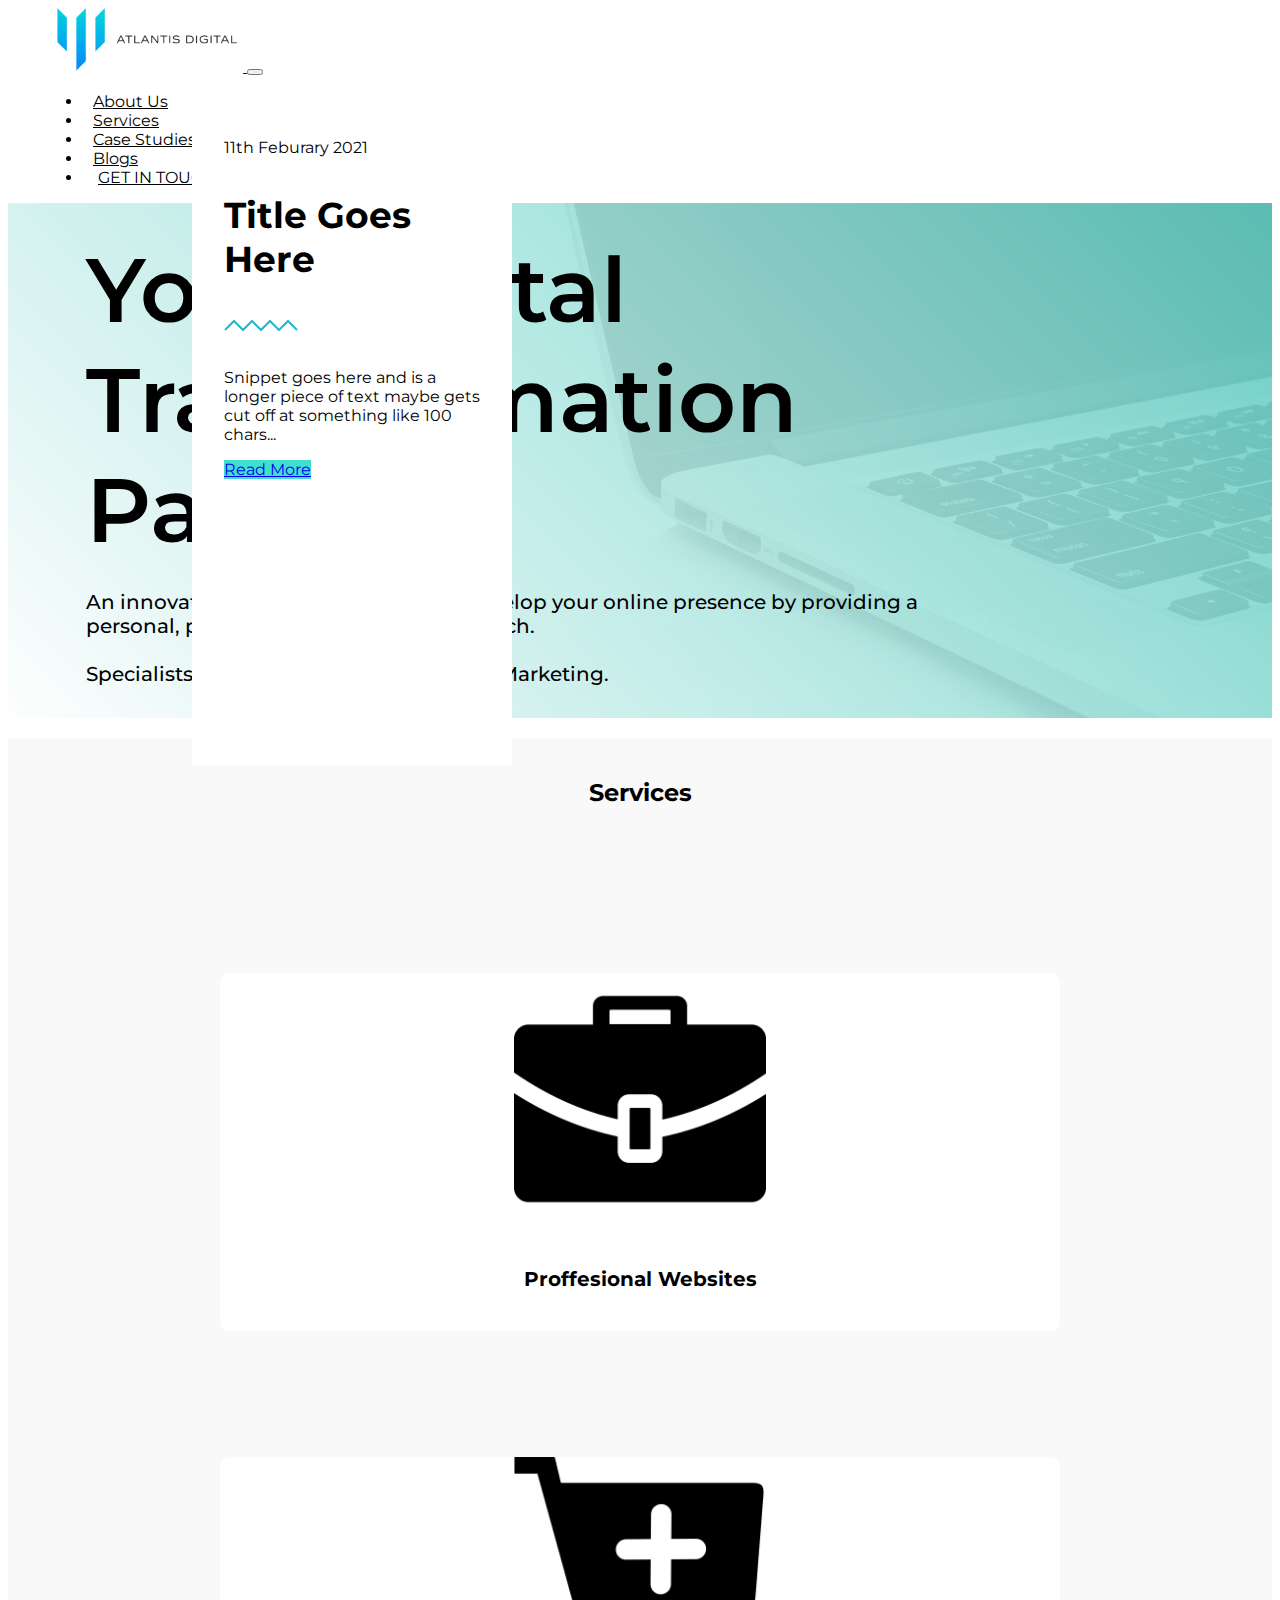
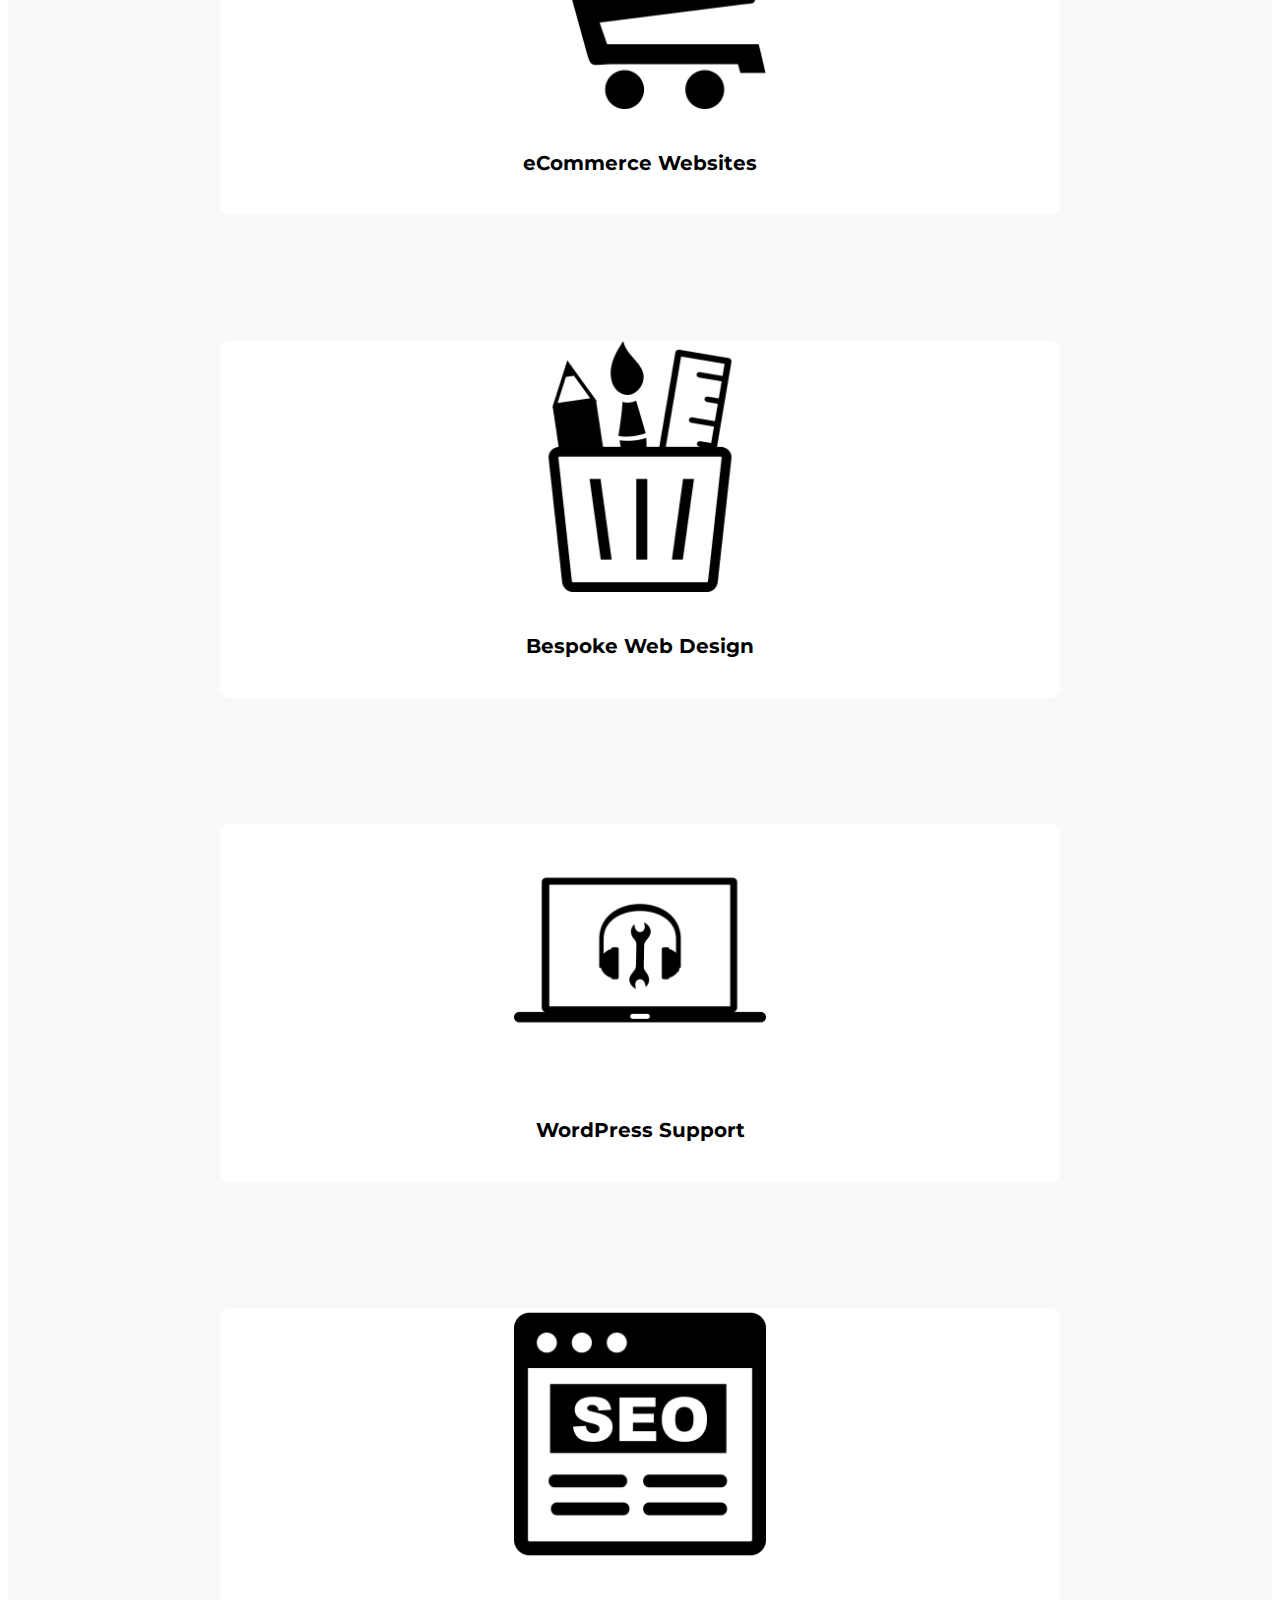
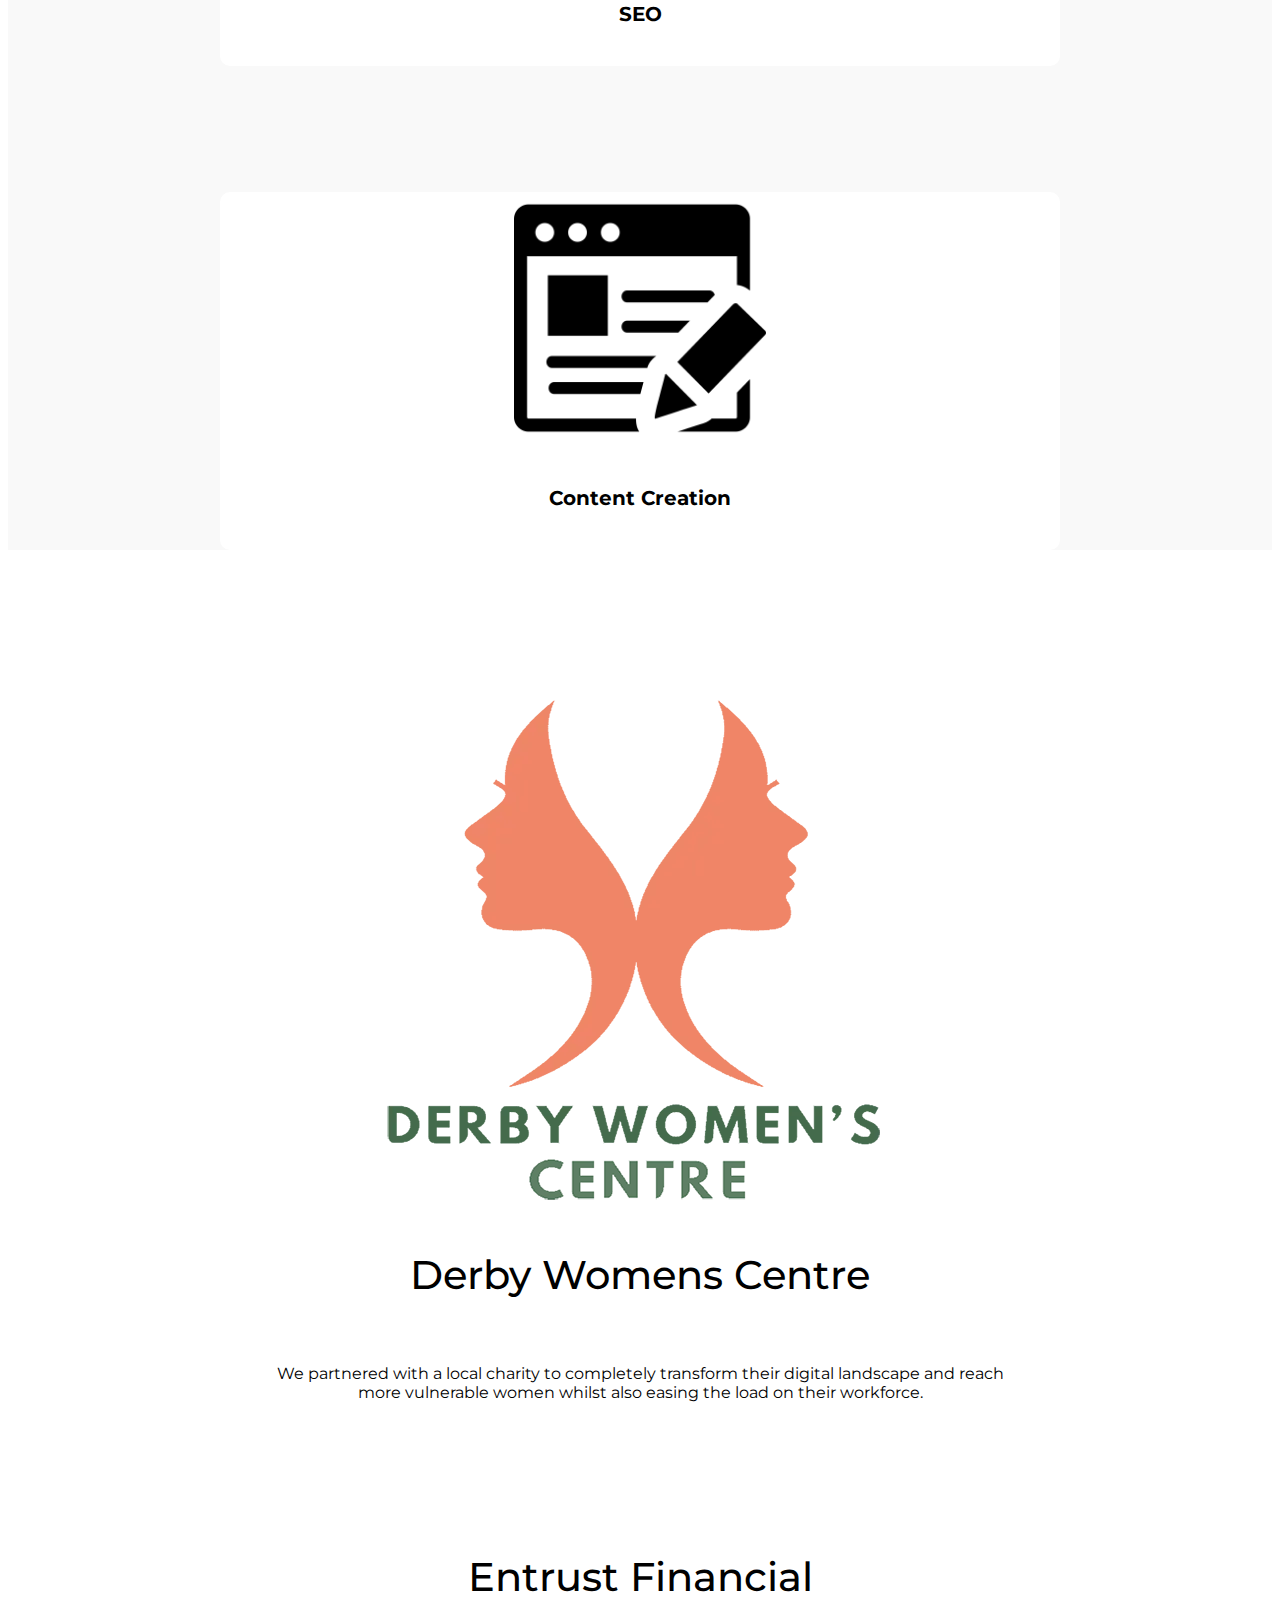
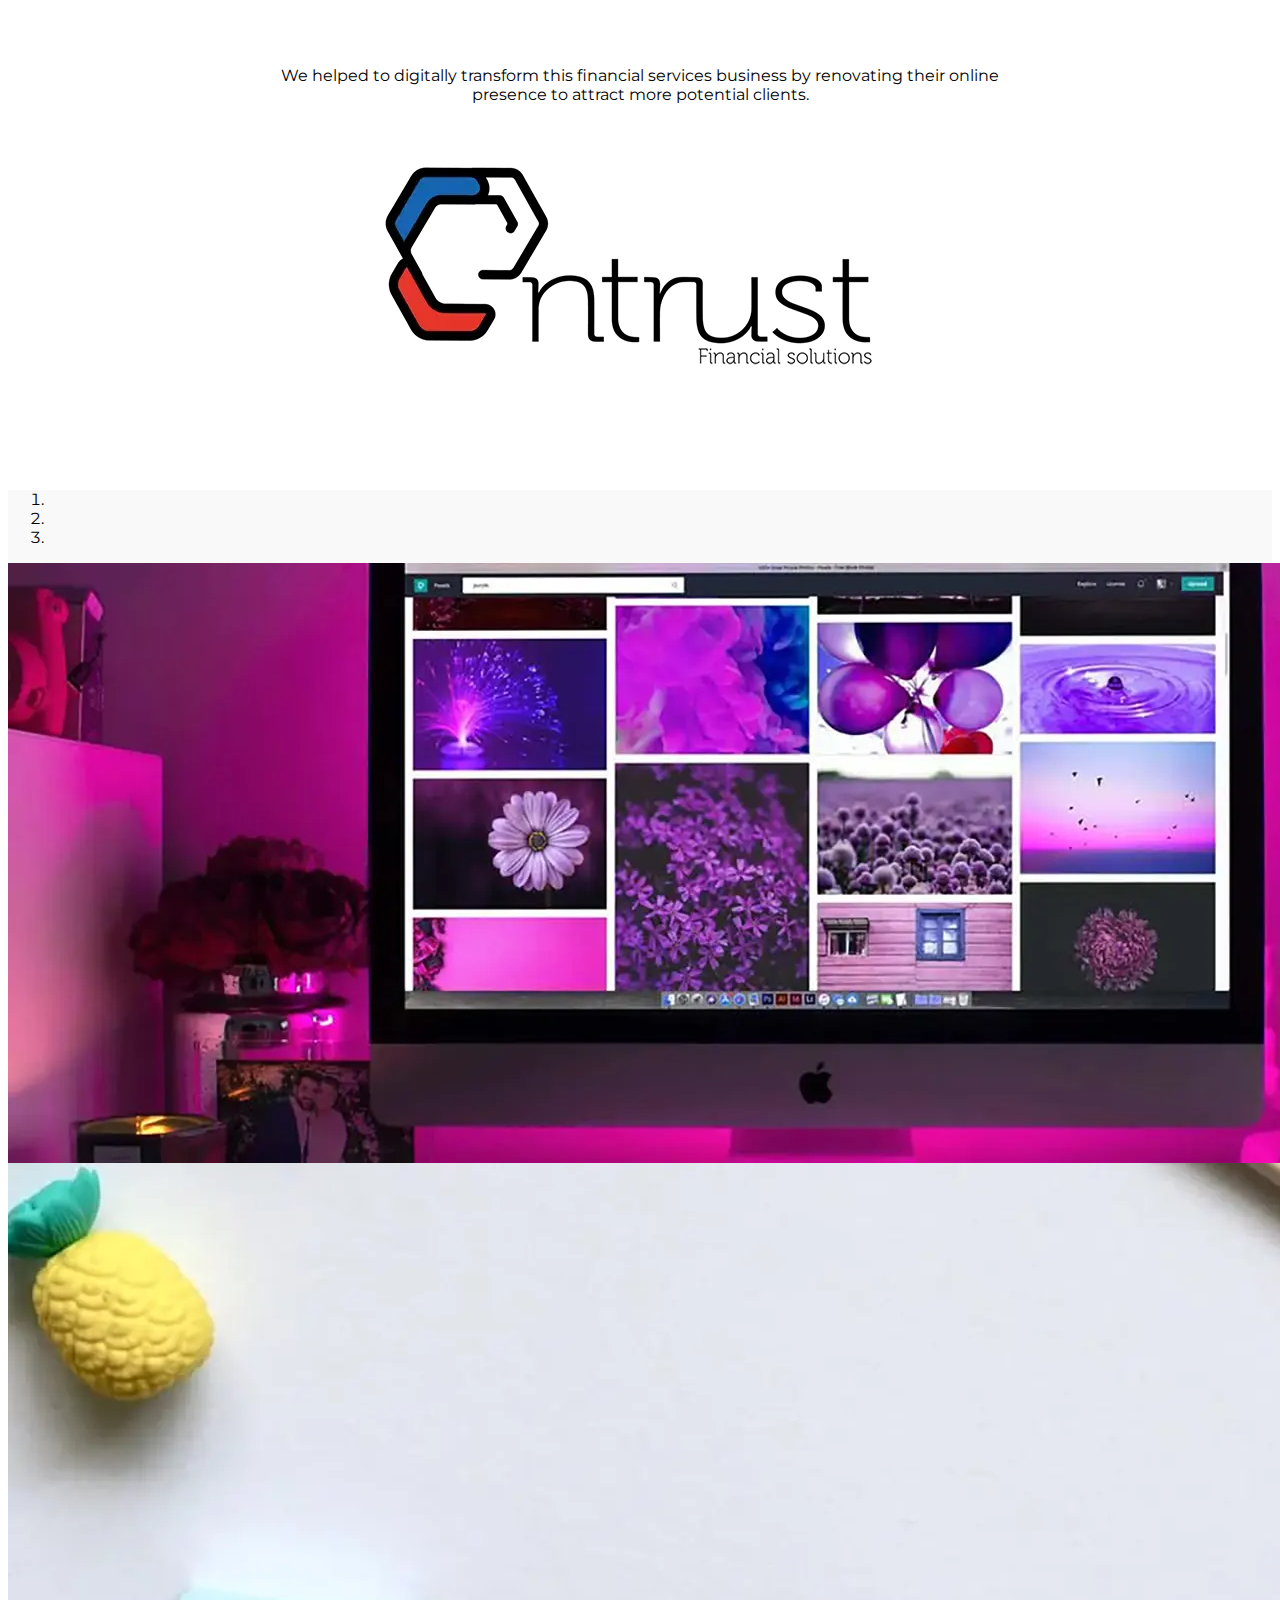
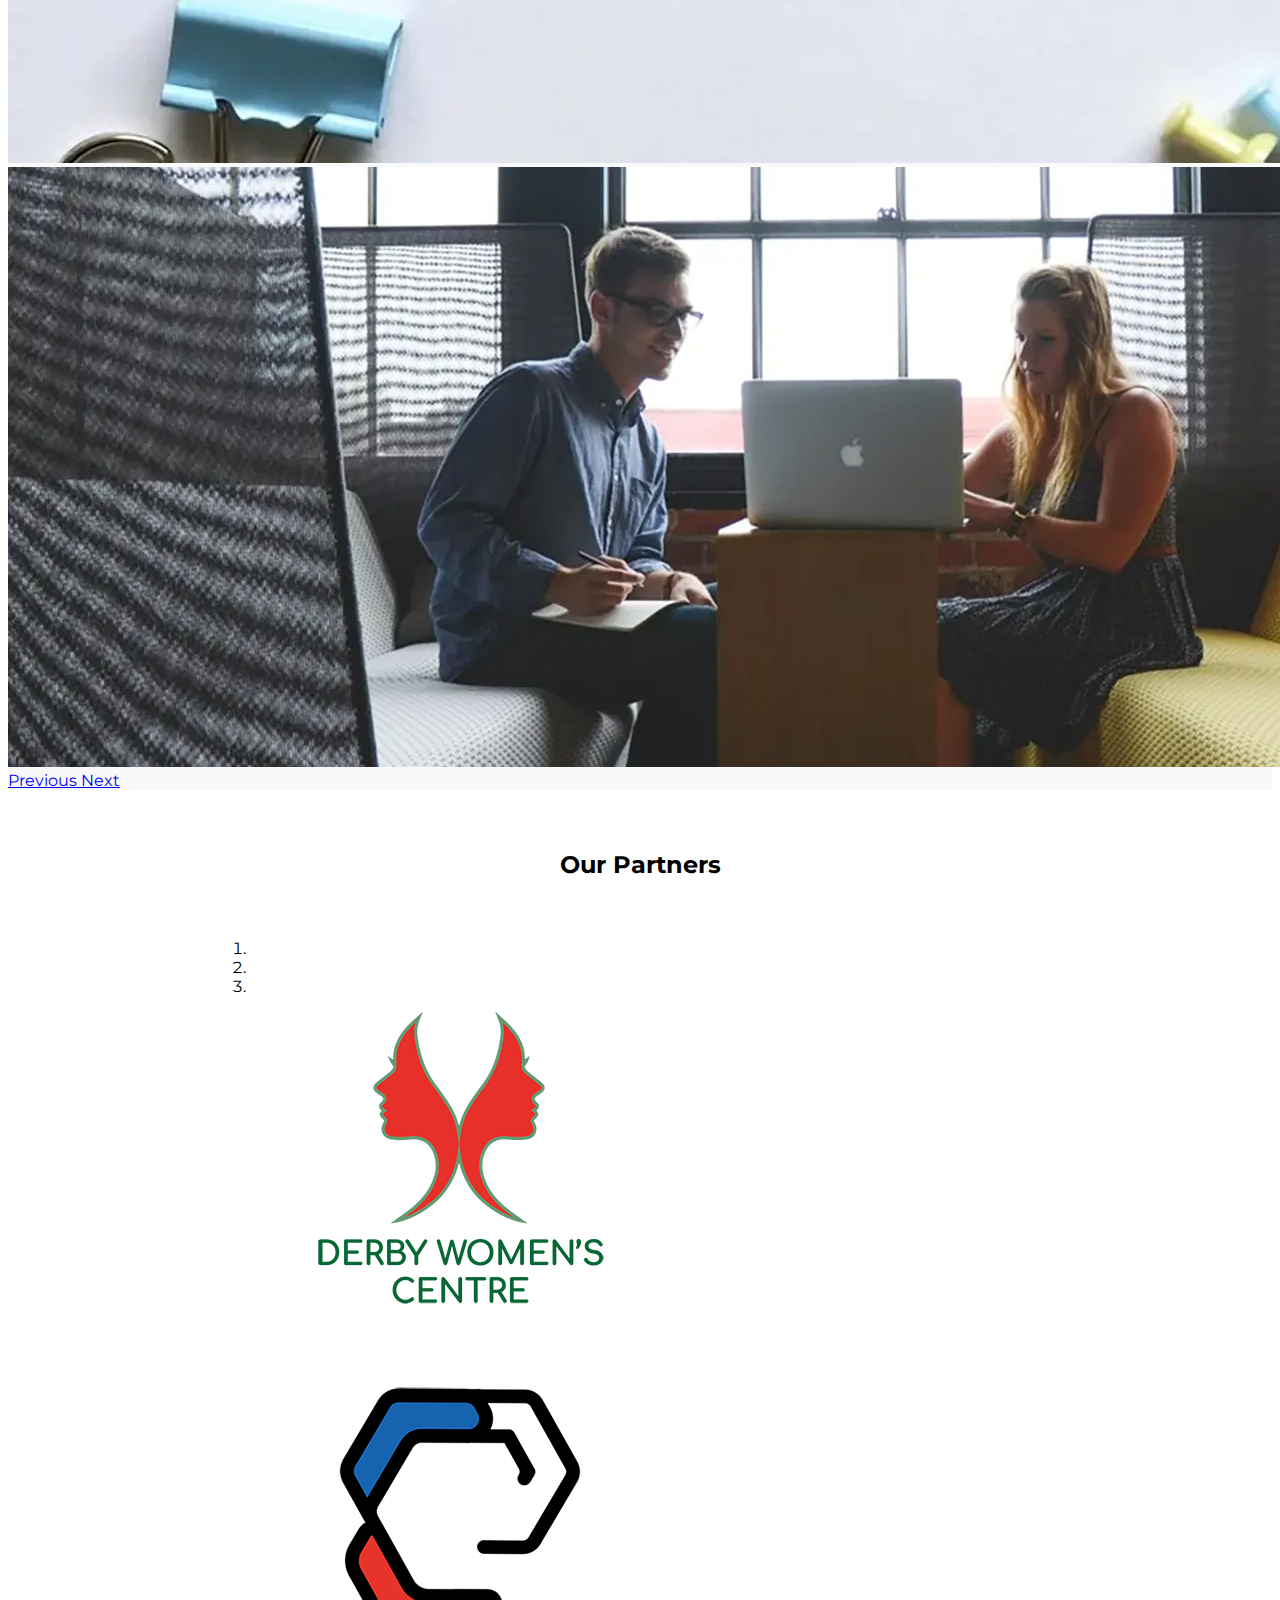
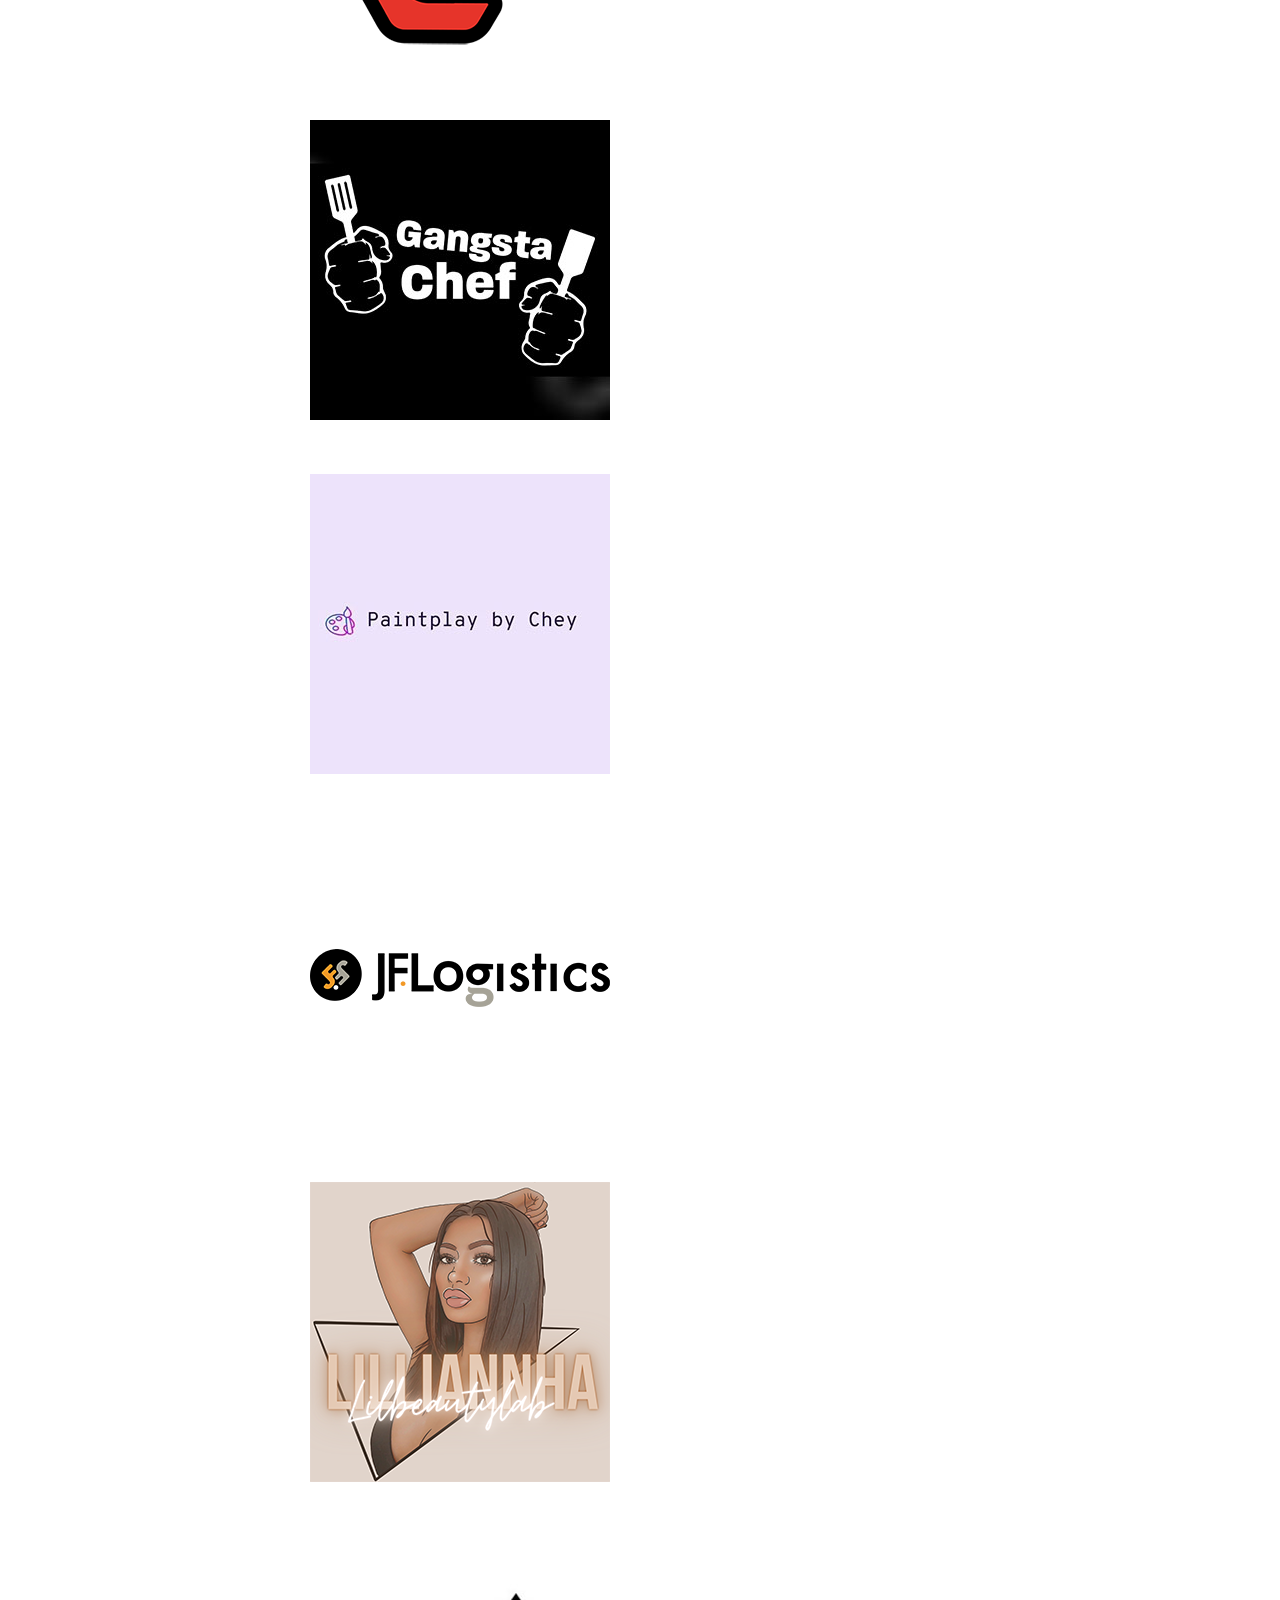
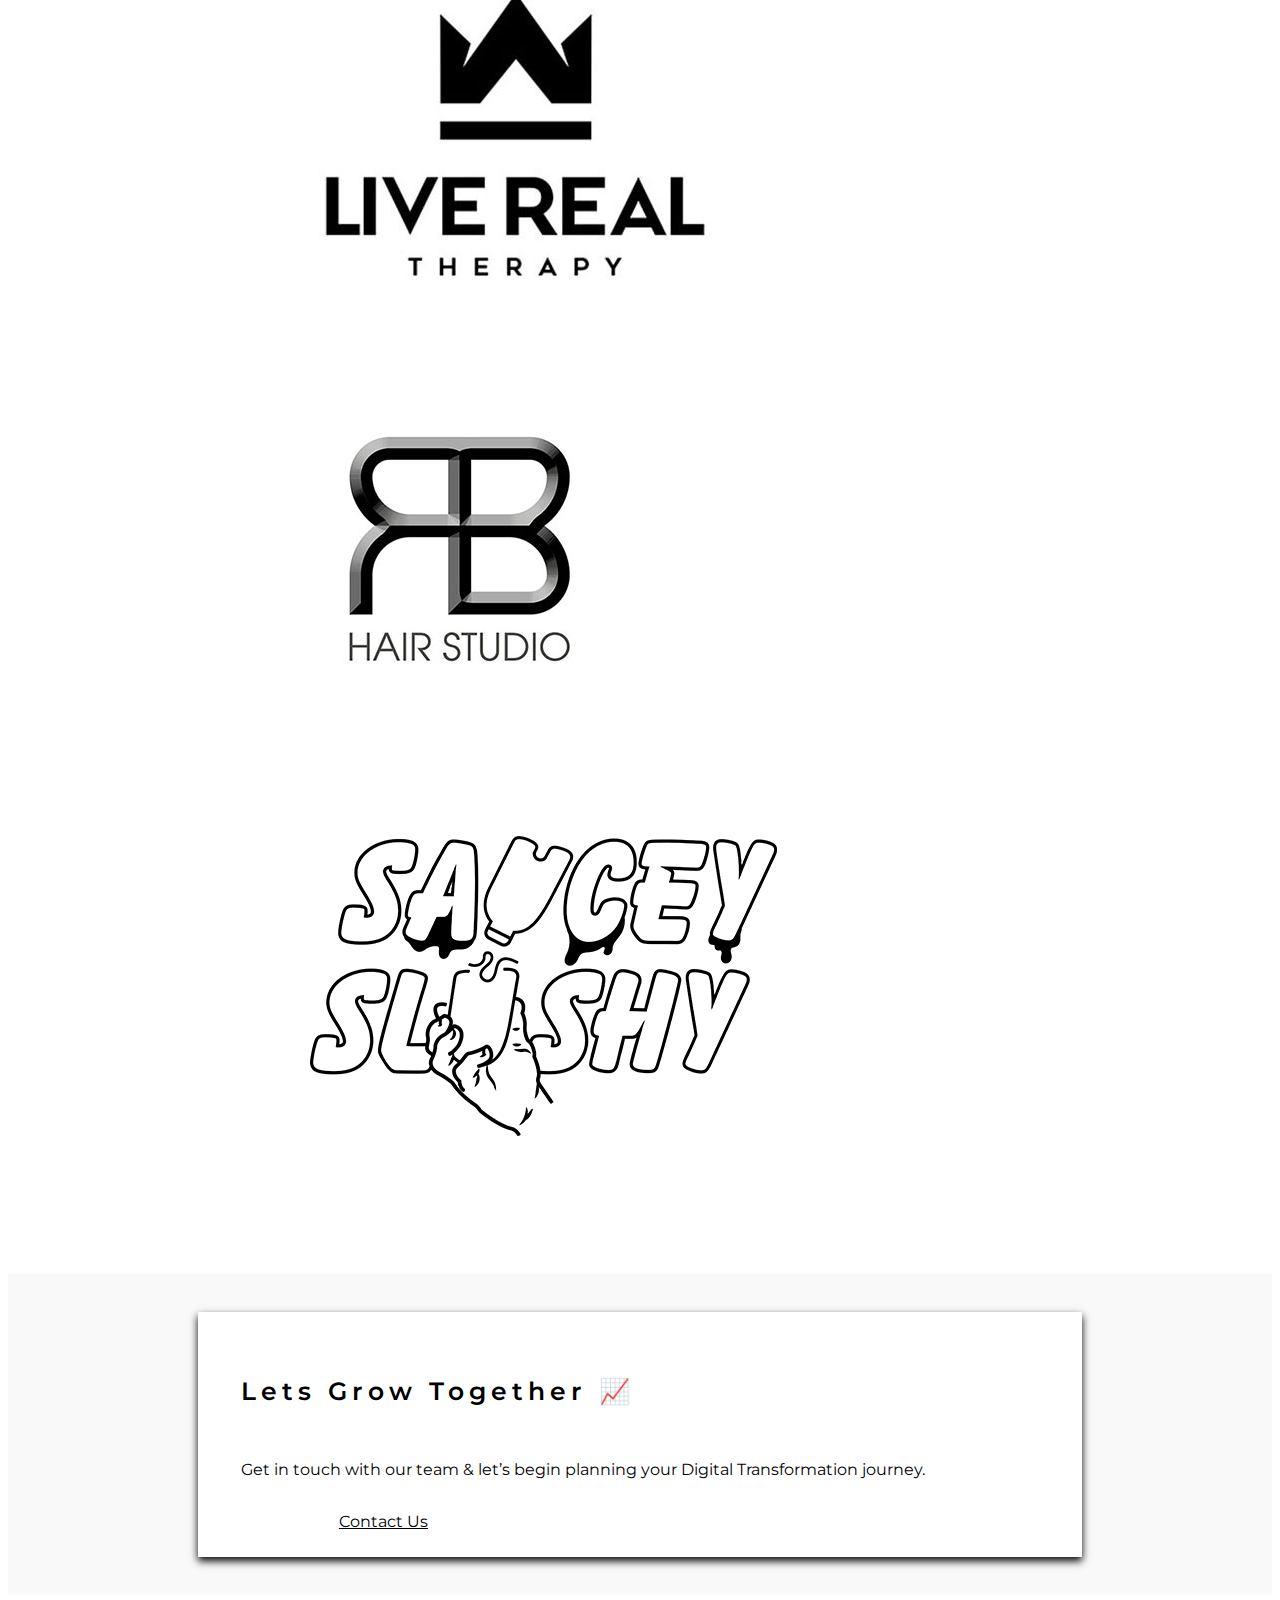
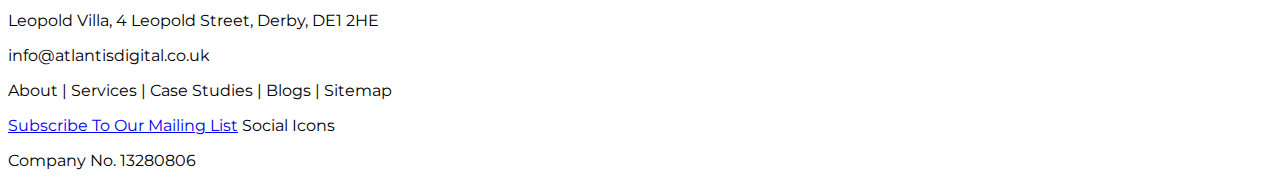
<file: index.html>
<!DOCTYPE html>
<html lang="en">
  <head>
    <meta charset="UTF-8" />
    <meta http-equiv="X-UA-Compatible" content="IE=edge" />
    <meta name="viewport" content="width=device-width, initial-scale=1.0" />
    <title>Atlantis Digital</title>
    <link
      rel="stylesheet"
      href="https://cdn.jsdelivr.net/npm/bootstrap@4.6.0/dist/css/bootstrap.min.css"
      integrity="sha384-B0vP5xmATw1+K9KRQjQERJvTumQW0nPEzvF6L/Z6nronJ3oUOFUFpCjEUQouq2+l"
      crossorigin="anonymous"
    />
    <link rel="preconnect" href="https://fonts.googleapis.com" />
    <link rel="preconnect" href="https://fonts.gstatic.com" crossorigin />
    <link
      href="https://fonts.googleapis.com/css2?family=Montserrat:wght@300;400;600;900&display=swap"
      rel="stylesheet"
    />
    <link rel="stylesheet" href="styles/styles.css" />
  </head>
  <body>
    <nav class="navbar navbar-expand-lg navbar-light">
      <div class="container-fluid nav-container">
        <a href="/index.html" class="navbar-brand">
          <img
            src="./images/cropped-logo.webp"
            alt="Atlantis Digital Logo"
            class="logo"
          />
        </a>
        <button
          class="navbar-toggler"
          type="button"
          data-toggle="collapse"
          data-target="#navbarNav"
          aria-controls="navbarNav"
          aria-expanded="false"
          aria-label="Toggle navigation"
        >
          <span class="navbar-toggler-icon"></span>
        </button>
        <div class="collapse navbar-collapse" id="navbarNav">
          <ul class="nav navbar-nav ml-auto">
            <li class="nav-item">
              <a class="nav-link" href="/about.html">About Us</a>
            </li>
            <li class="nav-item">
              <a class="nav-link" href="/services.html">Services</a>
            </li>
            <li class="nav-item">
              <a class="nav-link" href="/case-studies.html">Case Studies</a>
            </li>
            <li class="nav-item">
              <a class="nav-link" href="/blog.html">Blogs</a>
            </li>
            <li class="nav-item">
              <a class="btn btn-outline-primary git-btn" href="/contact.html"
                >GET IN TOUCH</a
              >
            </li>
          </ul>
        </div>
      </div>
    </nav>
    <main>
      <div class="jumbotron jumbo-image">
        <div class="container jumbo-cont">
          <h1 class="jumbo-heading">Your Digital Transformation Partner.</h1>
          <p class="jumbo-para">
            An innovative agency helping you to develop your online presence by
            providing a personal, professional & collaborative touch.
          </p>
          <p class="jumbo-para">
            Specialists in Web Design, SEO & Digital Marketing.
          </p>
        </div>
      </div>
      <section class="bg-1">
        <div class="cont-restrict">
          <h2 class="section-title">Services</h2>
          <div class="row">
            <div class="col services-box">
              <img
                class="service-img"
                src="/images/briefcase.webp"
                alt="service image"
              />
              <h3>Proffesional Websites</h3>
            </div>
            <div class="col services-box">
              <img
                class="service-img"
                src="/images/cart-plus.webp"
                alt="service image"
              />
              <h3>eCommerce Websites</h3>
            </div>
            <div class="col services-box">
              <img
                class="service-img"
                src="/images/stationery.webp"
                alt="service image"
              />
              <h3>Bespoke Web Design</h3>
            </div>
          </div>
          <div class="row">
            <div class="col services-box bottom-box">
              <img
                class="service-img"
                src="/images/technical-support.webp"
                alt="service image"
              />
              <h3>WordPress Support</h3>
            </div>
            <div class="col services-box bottom-box">
              <img
                class="service-img"
                src="/images/website-seo.webp"
                alt="service image"
              />
              <h3>SEO</h3>
            </div>
            <div class="col services-box bottom-box">
              <img
                class="service-img"
                src="/images/web-content.webp"
                alt="service image"
              />
              <h3>Content Creation</h3>
            </div>
          </div>
        </div>
      </section>
      <section class="bg-2">
        <div class="cont-restrict">
          <div class="row cs-row d-flex align-items-center">
            <div class="col">
              <img src="/images/DWC-Logo-Final.webp" alt="DWC Logo" />
            </div>
            <div class="col">
              <h2>Derby Womens Centre</h2>
              <p>
                We partnered with a local charity to completely transform their
                digital landscape and reach more vulnerable women whilst also
                easing the load on their workforce.
              </p>
            </div>
          </div>
          <div class="row cs-row d-flex align-items-center">
            <div class="col">
              <h2>Entrust Financial</h2>
              <p>
                We helped to digitally transform this financial services
                business by renovating their online presence to attract more
                potential clients.
              </p>
            </div>
            <div class="col">
              <img src="/images/Entrust-Logo-1024x416.webp" alt="" />
            </div>
          </div>
        </div>
      </section>
      <section class="bg-1">
        <div>
          <div
            id="carouselExampleIndicators"
            class="carousel slide"
            data-ride="carousel"
          >
            <ol class="carousel-indicators">
              <li
                data-target="#carouselExampleIndicators"
                data-slide-to="0"
                class="active"
              ></li>
              <li
                data-target="#carouselExampleIndicators"
                data-slide-to="1"
              ></li>
              <li
                data-target="#carouselExampleIndicators"
                data-slide-to="2"
              ></li>
            </ol>
            <div class="carousel-inner">
              <div class="carousel-item active">
                <img
                  class="d-block w-100"
                  src="images/test.webp"
                  alt="First slide"
                />
                <div class="blog-box">
                  <p class="date">11th Feburary 2021</p>
                  <h3>Title Goes Here</h3>
                  <img src="images/zigzag-1.png" alt="zigzag" />
                  <p>
                    Snippet goes here and is a longer piece of text maybe gets
                    cut off at something like 100 chars...
                  </p>
                  <a href="#" class="btn btn-lg btn-primary">Read More</a>
                </div>
              </div>
              <div class="carousel-item">
                <img
                  class="d-block w-100"
                  src="images/test1.webp"
                  alt="Second slide"
                />
                <div class="blog-box">
                  <p class="date">11th Feburary 2021</p>
                  <h3>Title Goes Here</h3>
                  <img src="images/zigzag-1.png" alt="zigzag" />
                  <p>
                    Snippet goes here and is a longer piece of text maybe gets
                    cut off at something like 100 chars...
                  </p>
                  <a href="#" class="btn btn-lg btn-primary">Read More</a>
                </div>
              </div>
              <div class="carousel-item">
                <img
                  class="d-block w-100"
                  src="images/test2.webp"
                  alt="Third slide"
                />
                <div class="blog-box">
                  <p class="date">11th Feburary 2021</p>
                  <h3>Title Goes Here</h3>
                  <img src="images/zigzag-1.png" alt="zigzag" />
                  <p>
                    Snippet goes here and is a longer piece of text maybe gets
                    cut off at something like 100 chars...
                  </p>
                  <a href="#" class="btn btn-lg btn-primary">Read More</a>
                </div>
              </div>
            </div>
            <a
              class="carousel-control-prev"
              href="#carouselExampleIndicators"
              role="button"
              data-slide="prev"
            >
              <span
                class="carousel-control-prev-icon"
                aria-hidden="true"
              ></span>
              <span class="sr-only">Previous</span>
            </a>
            <a
              class="carousel-control-next"
              href="#carouselExampleIndicators"
              role="button"
              data-slide="next"
            >
              <span
                class="carousel-control-next-icon"
                aria-hidden="true"
              ></span>
              <span class="sr-only">Next</span>
            </a>
          </div>
        </div>
      </section>
      <section class="bg-2">
        <div class="cont-restrict">
          <h2 class="section-title">Our Partners</h2>
          <div
            id="multi-item-example"
            class="carousel slide carousel-multi-item"
            data-ride="carousel"
          >
            <!-- Controls-->
            <!-- <div class="controls-top">
            <a class="btn-floating" href="#multi-item-example" data-slide="prev"
              ><i class="fa fa-chevron-left"></i
            ></a>
            <a class="btn-floating" href="#multi-item-example" data-slide="next"
              ><i class="fa fa-chevron-right"></i
            ></a>
          </div> -->
            <!--/.Controls -->

            <!--Indicators-->
            <ol class="carousel-indicators">
              <li
                data-target="#multi-item-example"
                data-slide-to="0"
                class="active"
              ></li>
              <li data-target="#multi-item-example" data-slide-to="1"></li>
              <li data-target="#multi-item-example" data-slide-to="2"></li>
            </ol>
            <!--/.Indicators-->

            <!--Slides-->
            <div class="carousel-inner" role="listbox">
              <!--First slide-->
              <div class="carousel-item active">
                <div class="row">
                  <div class="col-md-4">
                    <img
                      class="card-img-top"
                      src="/images/partner-logo/DWC Logo Final Apr2021.png"
                      alt="Card image cap"
                    />
                  </div>

                  <div class="col-md-4 clearfix d-none d-md-block">
                    <img
                      class="card-img-top"
                      src="/images/partner-logo/Entrust E Logo.png"
                      alt="Card image cap"
                    />
                  </div>

                  <div class="col-md-4 clearfix d-none d-md-block">
                    <img
                      class="card-img-top"
                      src="/images/partner-logo/Gangsta Chef.jpg"
                      alt="Card image cap"
                    />
                  </div>
                </div>
              </div>
              <!--/.First slide-->

              <!--Second slide-->
              <div class="carousel-item">
                <div class="row">
                  <div class="col-md-4">
                    <img
                      class="card-img-top"
                      src="/images/partner-logo/Image.jpeg"
                      alt="Card image cap"
                    />
                  </div>

                  <div class="col-md-4 clearfix d-none d-md-block">
                    <img
                      class="card-img-top"
                      src="/images/partner-logo/JF Logistics.png"
                      alt="Card image cap"
                    />
                  </div>

                  <div class="col-md-4 clearfix d-none d-md-block">
                    <img
                      class="card-img-top"
                      src="/images/partner-logo/Lilbeautylab.png"
                      alt="Card image cap"
                    />
                  </div>
                </div>
              </div>
              <!--/.Second slide-->

              <!--Third slide-->
              <div class="carousel-item">
                <div class="row">
                  <div class="col-md-4">
                    <img
                      class="card-img-top"
                      src="/images/partner-logo/Live Real White Logo.jpeg"
                      alt="Card image cap"
                    />
                  </div>

                  <div class="col-md-4 clearfix d-none d-md-block">
                    <img
                      class="card-img-top"
                      src="/images/partner-logo/RB Hair Studio.jpeg"
                      alt="Card image cap"
                    />
                  </div>

                  <div class="col-md-4 clearfix d-none d-md-block">
                    <img
                      class="card-img-top"
                      src="/images/partner-logo/SauceySlushy_Logo_Black_Lines.png"
                      alt="Card image cap"
                    />
                  </div>
                </div>
              </div>
              <!--/.Third slide-->
            </div>
            <!--/.Slides-->
          </div>
          <!--/.Carousel Wrapper-->
        </div>
      </section>
    </main>
    <footer>
      <section class="bg-1">
        <div class="cta-cont">
          <div class="footer-cta">
            <div class="row">
              <div class="col-md-9">
                <h2>Lets Grow Together 📈</h2>
                <p>
                  Get in touch with our team & let’s begin planning your Digital
                  Transformation journey.
                </p>
              </div>
              <div class="col-md-3">
                <a class="btn btn-outline-primary git-btn" href="#"
                  >Contact Us</a
                >
              </div>
            </div>
          </div>
        </div>
      </section>
      <div>
        <p>Leopold Villa, 4 Leopold Street, Derby, DE1 2HE</p>
        <p>info@atlantisdigital.co.uk</p>
        <p>About | Services | Case Studies | Blogs | Sitemap</p>
        <a href="#">Subscribe To Our Mailing List</a>
        <span>Social Icons</span>
        <p>Company No. 13280806</p>
      </div>
    </footer>
    <script
      src="https://code.jquery.com/jquery-3.3.1.slim.min.js"
      integrity="sha384-q8i/X+965DzO0rT7abK41JStQIAqVgRVzpbzo5smXKp4YfRvH+8abtTE1Pi6jizo"
      crossorigin="anonymous"
    ></script>
    <script
      src="https://cdnjs.cloudflare.com/ajax/libs/popper.js/1.14.3/umd/popper.min.js"
      integrity="sha384-ZMP7rVo3mIykV+2+9J3UJ46jBk0WLaUAdn689aCwoqbBJiSnjAK/l8WvCWPIPm49"
      crossorigin="anonymous"
    ></script>
    <script
      src="https://stackpath.bootstrapcdn.com/bootstrap/4.1.3/js/bootstrap.min.js"
      integrity="sha384-ChfqqxuZUCnJSK3+MXmPNIyE6ZbWh2IMqE241rYiqJxyMiZ6OW/JmZQ5stwEULTy"
      crossorigin="anonymous"
    ></script>
    <script src="js/scripts.js"></script>
  </body>
</html>
</file>
<file: styles/styles.css>
* {
  font-family: "Montserrat", sans-serif;
}

h2 {
  text-align: center;
}

.section-title {
  padding: 40px;
}

.cont-restrict {
  padding: 0 16%;
}

.services-box {
  background-color: #ffffff;
  margin: 10px;
  border-radius: 10px;
}

.bottom-box {
  margin-bottom: 100px;
}

.services-box h3 {
  font-size: 20px;
  text-align: center;
  padding-bottom: 40px;
}

.service-img {
  display: block;
  margin-left: auto;
  margin-right: auto;
  margin-top: 15%;
  margin-bottom: 5%;
  width: 30%;
}

.nav-container {
  margin: 0 35px;
  padding: 0;
}

.logo {
  width: 200px;
  height: auto;
}

.nav-link {
  margin: 10px;
  color: black;
}

.git-btn {
  border-width: 4px;
  border-radius: 10px;
  border-color: #4cffff;
  color: black;
  padding: 15px;
}

.git-btn:hover {
  background-color: #4cffff;
  border-color: #4cffff;
  color: black;
}

.jumbo-image {
  background: linear-gradient(
      45deg,
      rgba(255, 255, 255, 0.9),
      rgba(100, 209, 198, 0.9)
    ),
    url(../images/head-home.webp) center center no-repeat;
  background-size: cover;
  background-position: right;
  padding: 2rem 1rem;
  margin: 0;
}

.jumbo-cont {
  margin-left: 0;
}

.jumbo-heading {
  font-size: 90px;
  font-weight: 600;
  margin: 0% 40% 0% 5%;
}

.jumbo-para {
  font-size: 20px;
  font-weight: 500;
  margin: 2% 25% 0% 5%;
}

.cs-row {
  padding: 50px;
  text-align: center;
}

.col h2 {
  font-size: 40px;
  font-weight: 500;
  line-height: 1.3;
  padding-bottom: 30px;
}

.bg-1 {
  background-color: #f9f9f9;
}

.bg-2 {
  background-color: #ffffff;
}

.blog-box {
  position: absolute;
  top: 10%;
  left: 15%;
  background-color: white;
  width: 25%;
  height: 75%;
}

.blog-box .date {
  padding: 10% 10% 0% 10%;
}

.blog-box h3 {
  padding: 0% 10%;
  font-size: 225%;
}

.blog-box p {
  padding: 5% 10% 0% 10%;
}

.blog-box img {
  padding: 0% 10%;
}

.blog-box a {
  background-color: turquoise;
  margin: 0% 10%;
  border-color: turquoise;
}

.blog-box a:hover {
  background-color: #4cffff;
  border-color: #4cffff;
}

.card-img-top {
  padding: 0px 100px 50px 100px;
}

.cta-cont {
  padding: 3% 15%;
}

.footer-cta {
  background-color: #ffffff;
  padding: 3%;
  box-shadow: 0 4px 8px 0;
}

.footer-cta h2 {
  text-align: left;
  padding: 2%;
  font-size: 25px;
  font-weight: 600;
  letter-spacing: 0.2em;
}

.footer-cta p {
  text-align: left;
  padding: 2%;
}

.footer-cta a {
  margin: 12%;
}

@media screen and (max-width: 991px) {
  .jumbo-heading {
    font-size: 60px;
    text-align: center;
    margin: 2% 0%;
  }

  .jumbo-para {
    font-size: 30px;
    text-align: center;
    margin: 8% 5%;
  }
}

@media screen and (max-width: 767px) {
  .jumbo-heading {
    font-size: 33px;
  }

  .jumbo-para {
    font-size: 15px;
  }

  .carousel-inner .carousel-item > div {
    display: none;
  }
  .carousel-inner .carousel-item > div:first-child {
    display: block;
  }
}

@media screen and (max-width: 575px) {
  .jumbo-heading {
    font-size: 28px;
  }

  .jumbo-para {
    font-size: 12px;
  }
}

.carousel-inner .carousel-item.active,
.carousel-inner .carousel-item-next,
.carousel-inner .carousel-item-prev {
  display: flex;
}

/* medium and up screens
@media (min-width: 768px) {
  .carousel-inner .carousel-item-end.active,
  .carousel-inner .carousel-item-next {
    transform: translateX(25%);
  }

  .carousel-inner .carousel-item-start.active,
  .carousel-inner .carousel-item-prev {
    transform: translateX(-25%);
  }
}

.carousel-inner .carousel-item-end,
.carousel-inner .carousel-item-start {
  transform: translateX(0);
} */
</file>
